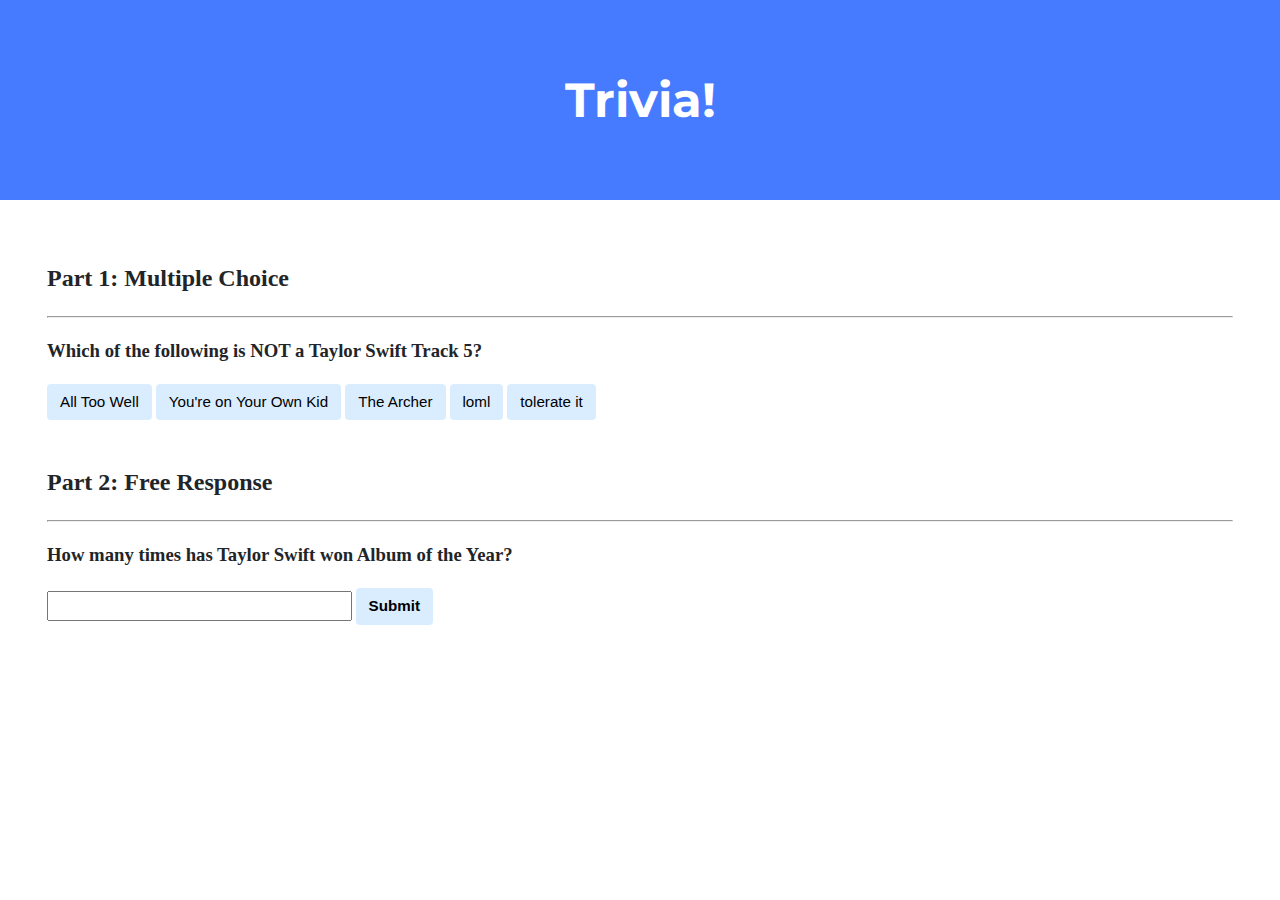
<file: week_8/trivia/index.html>
<!DOCTYPE html>

<html lang="en">
    <head>
        <link href="https://fonts.googleapis.com/css2?family=Montserrat:wght@500&display=swap" rel="stylesheet">
        <link href="styles.css" rel="stylesheet">
        <title>Trivia!</title>
        <script>
            // TODO: Add code to check answers to questions
            document.addEventListener('DOMContentLoaded', function() {
            const resultText = document.createElement('p');
            document.querySelectorAll('#section1 button').forEach(button => {
                button.addEventListener('click', function(event) {
                    const clickedButton = event.target;
                    const isCorrect = clickedButton.id === "loml";
                    if (isCorrect) {
                        clickedButton.style.backgroundColor = 'green';
                        resultText.textContent = 'Correct';
                    } else {
                        clickedButton.style.backgroundColor = 'red';
                        resultText.textContent = 'Incorrect';
                    }
                    clickedButton.parentElement.appendChild(resultTextchoice);
                });
            });
            const submitButton = document.getElementById('submit');
            submitButton.addEventListener('click', function() {
            const answerText = document.getElementById('answer');
            if (answerText.value === '4') {
                answerText.style.backgroundColor = 'green';
                resultText.textContent = 'Correct';
            } else {
                answerText.style.backgroundColor = 'red';
                resultText.textContent = 'Incorrect';
            }
            answerText.parentElement.appendChild(resultText);
        });
        });

        </script>
    </head>
    <body>
        <div class="header">
            <h1>Trivia!</h1>
        </div>

        <div class="container">
            <div class="section" id="section1">
                <h2>Part 1: Multiple Choice </h2>
                <hr>
                <!-- TODO: Add multiple choice question here -->
                <h3>Which of the following is NOT a Taylor Swift Track 5?</h3>
                <button type="button" id="atw">All Too Well</button>
                <button type="button" id="yoyok" >You're on Your Own Kid</button>
                <button type="button" id="ta">The Archer</button>
                <button type="button" id="loml">loml</button>
                <button type="button" id="ti">tolerate it</button>
            </div>

            <div class="section" id='section2'>
                <h2>Part 2: Free Response</h2>
                <hr>
                <!-- TODO: Add free response question here -->
                 <h3>How many times has Taylor Swift won Album of the Year?</h3>
                 <input type="text" id='answer'>
                 <button type="button" id='submit'><b>Submit</b></button>
            </div>
        </div>
    </body>
</html>
</file>
<file: week_8/trivia/styles.css>
body {
    background-color: #fff;
    color: #212529;
    font-size: 1rem;
    font-weight: 400;
    line-height: 1.5;
    margin: 0;
    text-align: left;
}

.container {
    margin-left: auto;
    margin-right: auto;
    padding-left: 15px;
    padding-right: 15px;
}

.header {
    background-color: #477bff;
    color: #fff;
    margin-bottom: 2rem;
    padding: 2rem 1rem;
    text-align: center;
}

.section {
    padding: 0.5rem 2rem 1rem 2rem;
}

.section:hover {
    background-color: #f5f5f5;
    transition: color 2s ease-in-out, background-color 0.15s ease-in-out;
}

h1 {
    font-family: 'Montserrat', sans-serif;
    font-size: 48px;
}

button, input[type="submit"] {
    background-color: #d9edff;
    border: 1px solid transparent;
    border-radius: 0.25rem;
    font-size: 0.95rem;
    font-weight: 400;
    line-height: 1.5;
    padding: 0.375rem 0.75rem;
    text-align: center;
    transition: color 0.15s ease-in-out, background-color 0.15s ease-in-out, border-color 0.15s ease-in-out, box-shadow 0.15s ease-in-out;
    vertical-align: middle;
}


input[type="text"] {
    line-height: 1.8;
    width: 25%;
}

input[type="text"]:hover {
    background-color: #f5f5f5;
    transition: color 2s ease-in-out, background-color 0.15s ease-in-out;
}

.neutral_button {

}

.incorrect_button {
    background-color: red;
}

.correct_button {
    background-color: green;
}
</file>
